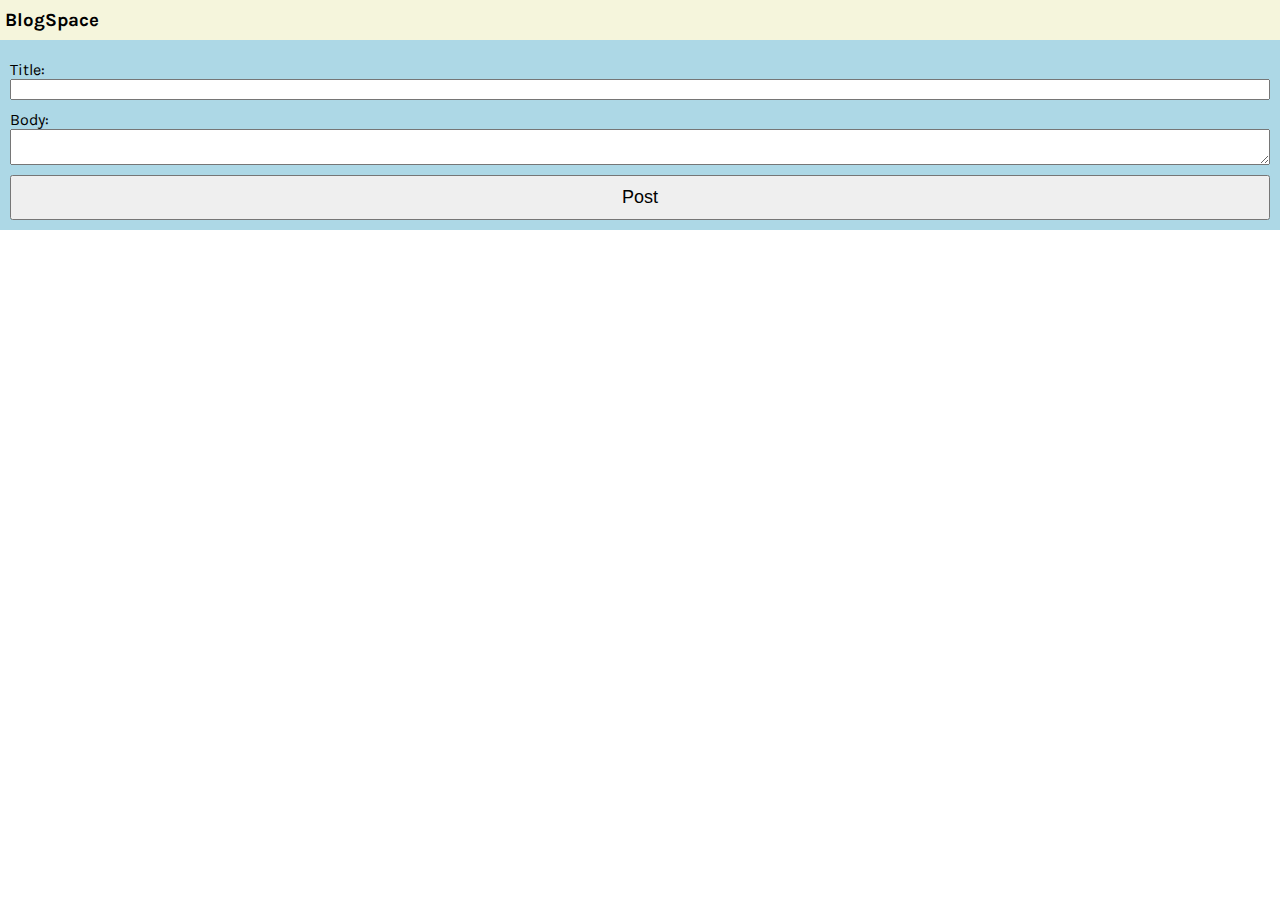
<file: BlogSpace/index.html>
<html>

<head>
    <link rel="preconnect" href="https://fonts.gstatic.com">
    <link href="https://fonts.googleapis.com/css2?family=Karla:wght@200;400;700&display=swap" rel="stylesheet">
    <link rel="stylesheet" href="index.css">
</head>

<body>
    <nav>
        <h3>BlogSpace</h3>
    </nav>
    <form id="new-post">
        <label for="post-title">Title:</label>
        <input id="post-title" type="text" />
        <label for="post-body">Body:</label>
        <textarea id="post-body"></textarea>
        <button>Post</button>
    </form>
    <div id="blog-list"></div>
    <script src="index.js"></script>
</body>

</html>
</file>
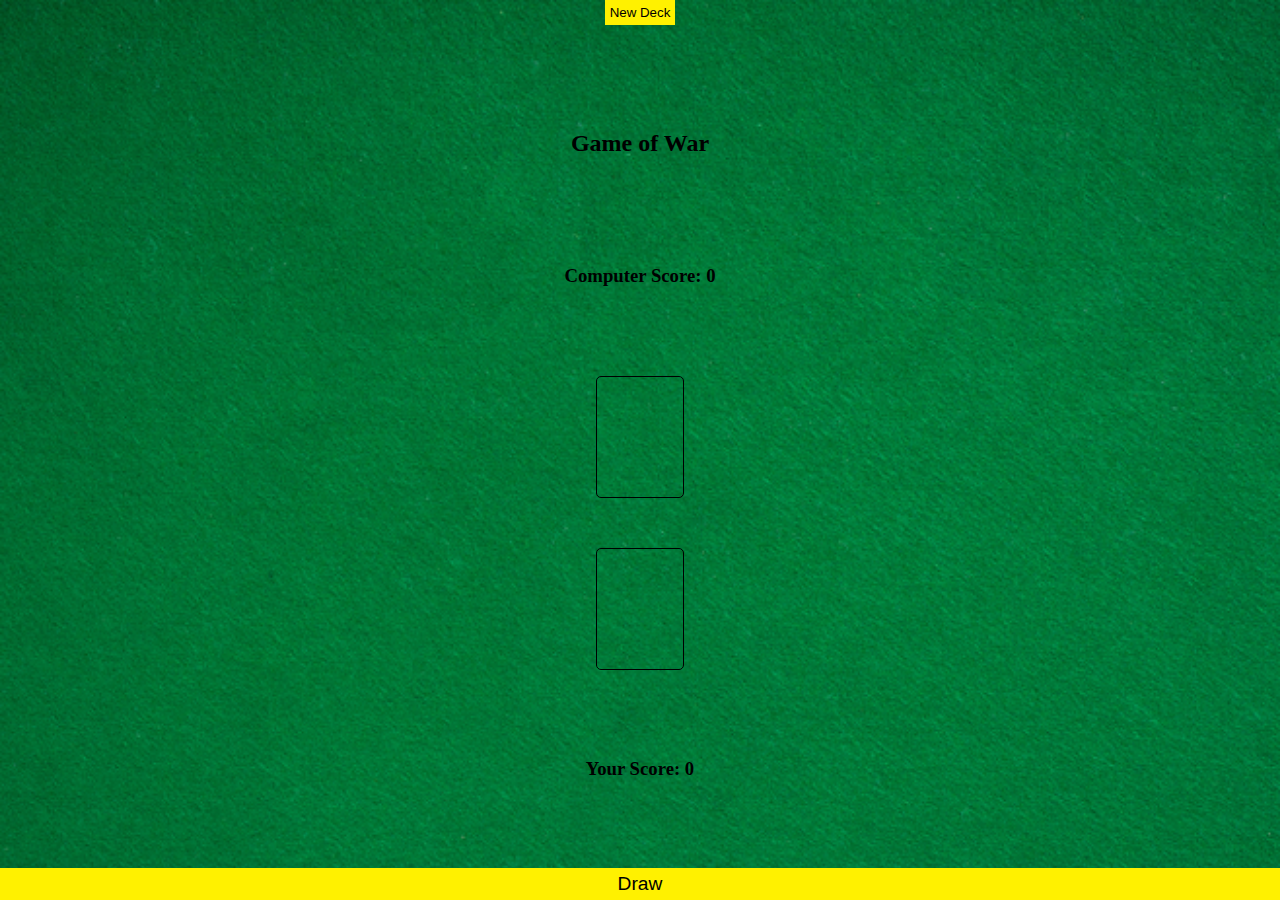
<file: CardClash/index.html>
<html>

<head>
    <link rel="preconnect" href="https://fonts.gstatic.com">
    <link href="https://fonts.googleapis.com/css2?family=Exo+2:wght@300&display=swap" rel="stylesheet">
    <link rel="stylesheet" href="index.css">
</head>

<body>
    <div class="top">
        <button id="new-deck">New Deck</button>
        <p id="remaining-cards"></p>
    </div>
    <h2 id="header">Game of War</h2>
    <h3 id="computer-score">Computer Score: 0</h3>
    <div id="cards">
        <div class="card-slot"></div>
        <div class="card-slot"></div>
    </div>
    <h3 id="user-score">Your Score: 0</h3>
    <button id="draw-cards" class="draw">Draw</button>
    <script src="index.js"></script>
</body>

</html>
</file>
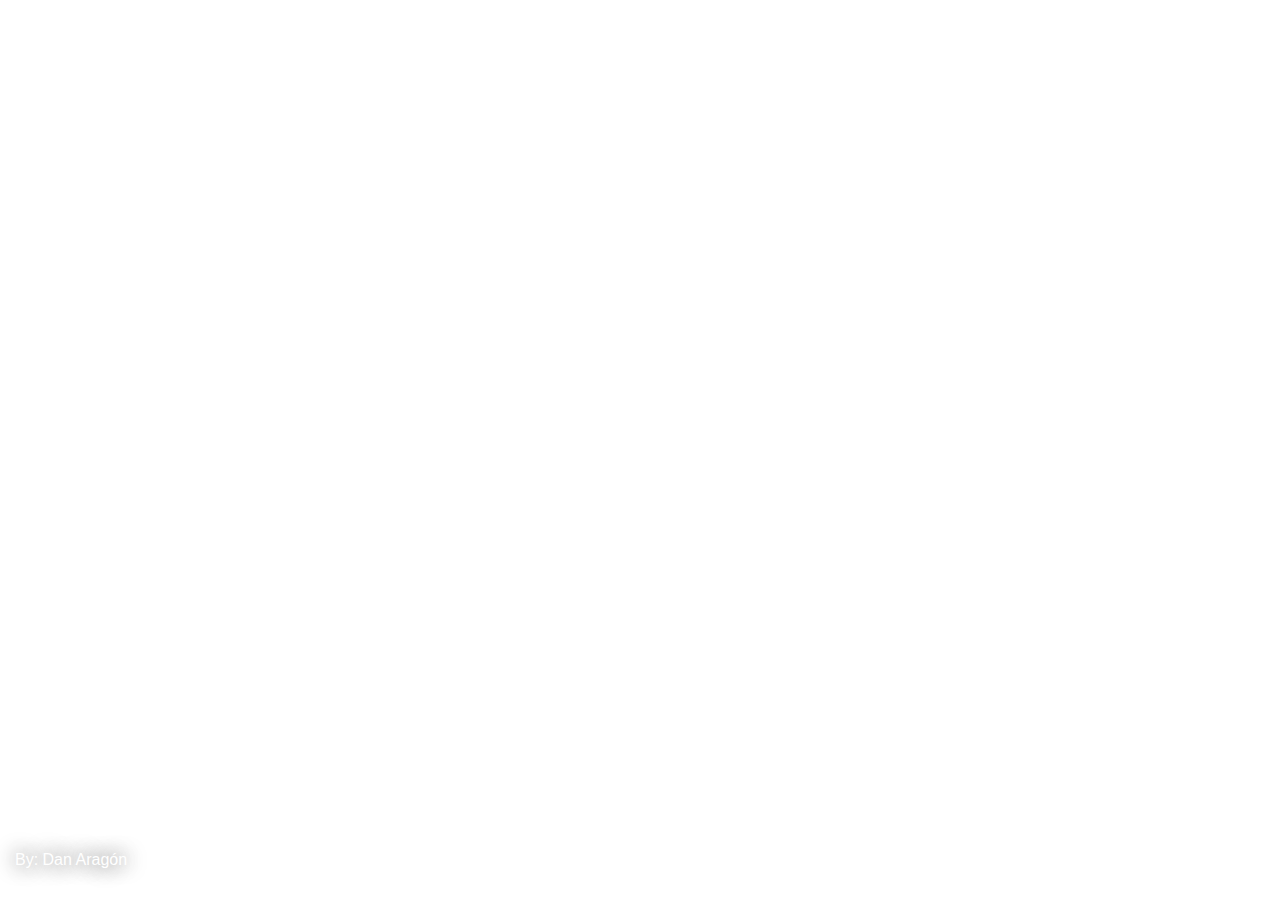
<file: VistaSense/index.html>
<html>

<head>
    <meta charset="UTF-8" />
    <link rel="stylesheet" href="index.css">
    <title>Personal Dashboard</title>
</head>

<body>
    <main>

        <div class="top">
            <div id="crypto">
                <div id="crypto-top"></div>
            </div>
            <div id="weather">
                <p></p>
            </div>
        </div>

        <h1 class="time"></h1>

        <p id="author"></p>

    </main>
    <script src="index.js" type="module"></script>
</body>

</html>
</file>
<file: BlogSpace/index.css>
body {
    font-family: 'Karla', sans-serif;
    padding: 0;
    margin: 0;
}

nav {
    background-color: beige;
    padding: 5px;
    height: 30px;
    display: flex;
    align-items: center;
    position: fixed;
    width: 100%;
}

nav>h3 {
    margin: 0;
}

#blog-list {
    padding: 30px 10px 10px;
}

form {
    padding: 60px 10px 10px;
    display: grid;
    background-color: lightblue;
}

input#post-title,
textarea#post-body {
    margin-bottom: 10px;
}

button {
    padding: 10px;
    font-size: 18px;
    cursor: pointer;
}
</file>
<file: CardClash/index.css>
html,
body {
    margin: 0;
    padding: 0;
    background-image: url("./img/table.png");
    background-size: cover;
    background-repeat: no-repeat;
    height: 100vh;
}

body {
    display: flex;
    flex-direction: column;
    align-items: center;
    justify-content: space-between;
}

button {
    background-color: #FFF100;
    cursor: pointer;
    border: none;
}

button#new-deck {
    align-self: flex-start;
    padding: 5px;
}

button.draw {
    font-size: 1.2em;
    padding: 5px;
    align-self: stretch;
}

div.card-slot {
    border: 1.5px solid black;
    border-radius: 5px;
    height: 120px;
    width: calc(120px * 5 / 7);
}

div.card-slot:nth-of-type(1) {
    margin-bottom: 50px;
}

img.card {
    width: 100%;
    height: 100%;
}
</file>
<file: VistaSense/index.css>
* {
    box-sizing: border-box;
}

body {
    margin: 0;
    background: no-repeat center center fixed;
    background-size: cover;
    color: white;
    font-family: Arial, Helvetica, sans-serif;
    text-shadow: 0px 0px 20px #242424;
}

main {
    height: 100vh;
    padding: 15px;
    display: flex;
    flex-direction: column;
    justify-content: space-between;
}

div.top {
    display: flex;
    justify-content: space-between;
}

h1.time {
    text-align: center;
    font-size: 4rem;
}

div#crypto {
    font-size: 1.3rem;
}

div#crypto>p {
    margin: 1px 0px 0px 10px;
}

div#crypto-top {
    display: flex;
    align-items: center;
    margin-bottom: 5px;
}

div#crypto-top>span {
    margin-left: 10px;
}

div#weather {
    display: flex;
    align-items: center;
    flex-wrap: wrap;
    justify-content: flex-end;
    align-self: flex-start;
}

p.weather-city {
    width: 100%;
    text-align: right;
    font-size: 1rem;
    margin: 0;
    margin-top: -5px;
}

p.weather-temp {
    margin: 0;
}
</file>
